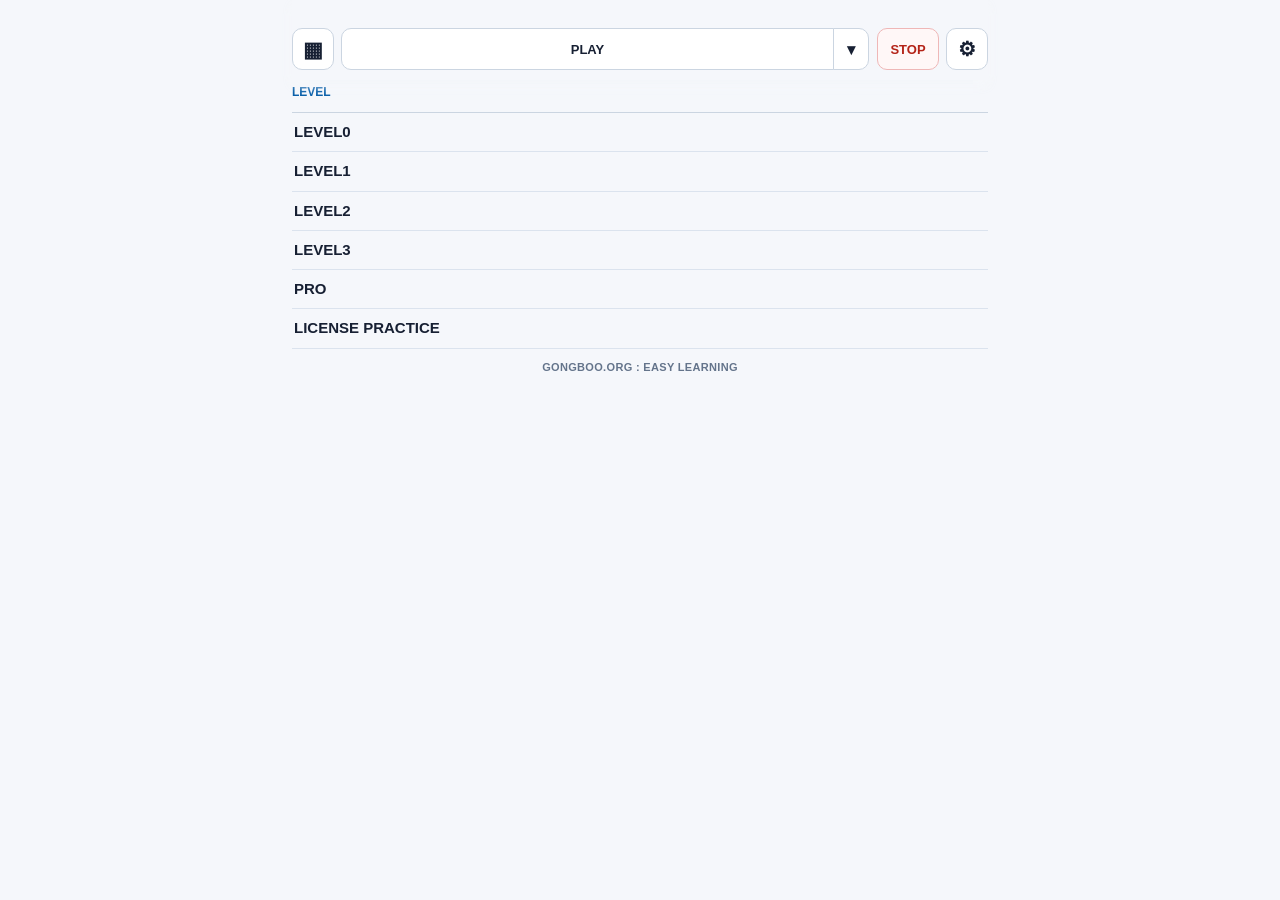
<file: index.html>
<!doctype html>
<html lang="en">
<head>
  <!-- =========================================================================
       🟥 BLOCK 1000: APPLICATION DOCUMENT
       ========================================================================= -->

  <!-- =========================================================================
       🟩 BLOCK 1100: DOCUMENT HEAD
       ========================================================================= -->

  <!-- =========================================================================
       🟦 BLOCK 1110: MOBILE VIEWPORT AND ASSETS
       ========================================================================= -->

  <meta charset="utf-8">
  <meta
    name="viewport"
    content="width=device-width, initial-scale=1"
  >

  <title>Gongboo Conversation</title>

  <link
    rel="stylesheet"
    href="gongboo-ui.css"
  >
</head>

<body>
  <!-- =========================================================================
       🟥 BLOCK 1000: APPLICATION DOCUMENT
       ========================================================================= -->

  <!-- =========================================================================
       🟩 BLOCK 1200: APPLICATION BODY
       ========================================================================= -->

         <!-- =========================================================================
       🟦 BLOCK 1210: MOBILE APPLICATION SHELL
       ========================================================================= -->

  <main
    id="conversationApp"
    class="conversation-app"
  >

       <!-- =======================================================================
     🟦 BLOCK 1212: TOP SYSTEM, PLAY, STOP, AND SETTINGS BUTTONS
     ======================================================================= -->

<header class="conversation-header">
  <div class="conversation-system-split">
    <button
      id="systemMenuButton"
      type="button"
      aria-label="Open system menu"
      aria-controls="systemMenuPanel"
      aria-expanded="false"
    >
      ▦
    </button>

    <section
  id="systemMenuPanel"
  class="conversation-menu"
  hidden
>
  <button
    type="button"
    data-system-key="conversation"
  >
    CONVERSATION
  </button>

  <button
    type="button"
    data-system-key="license"
  >
    LICENSE
  </button>

  <button
    type="button"
    data-system-key="bible"
  >
    BIBLE
  </button>

  <button
    type="button"
    data-system-key="easyLearning"
  >
    EASY LEARNING
  </button>
</section>
  </div>

  <div class="conversation-play-split">
    <button
      id="playButton"
      type="button"
      aria-label="Play current conversation"
    >
      PLAY
    </button>

    <button
      id="playMenuButton"
      type="button"
      aria-label="Open play menu"
      aria-controls="playMenuPanel"
      aria-expanded="false"
    >
      ▾
    </button>
  </div>

  <button
    id="stopButton"
    type="button"
    aria-label="Stop playback and role play"
  >
    STOP
  </button>

  <button
    id="settingsButton"
    type="button"
    aria-label="Open settings"
    aria-controls="settingsPanel"
    aria-expanded="false"
  >
    ⚙
  </button>
</header>

<!-- =======================================================================
     END: TOP SYSTEM, PLAY, STOP, AND SETTINGS BUTTONS
     ======================================================================= -->
    


<!-- =======================================================================
     🟦 BLOCK 1216: PRACTICE CONTROL MENU
     ======================================================================= -->

<section
  id="playMenuPanel"
  class="conversation-menu"
  hidden
>
  <button
    id="playModeToggleButton"
    class="play-mode-toggle"
    type="button"
    aria-pressed="false"
  >
    COMPUTER
  </button>

  <button
    id="practiceStartStopButton"
    class="practice-start-stop-toggle"
    type="button"
    aria-pressed="false"
  >
    START
  </button>

  <button
    id="practiceModeToggleButton"
    class="play-practice-toggle"
    type="button"
    aria-pressed="false"
  >
    ROLE PLAY
  </button>

  <button
    id="continueNextButton"
    class="continue-next-toggle"
    type="button"
    aria-pressed="false"
  >
    CONTINUE: OFF
  </button>

    <button
    id="practiceResetButton"
    class="practice-reset-button"
    type="button"
  >
    RESET
  </button>
</section>

<!-- =======================================================================
     END: PRACTICE CONTROL MENU
     ======================================================================= -->

   <!-- =======================================================================
     🟦 BLOCK 1218: CONVERSATION SETTINGS MENU
     ======================================================================= -->

<section
  id="settingsPanel"
  class="conversation-menu"
  hidden
>
  <label class="conversation-setting-row">
    <span>PASS</span>

    <input
      id="passRange"
      type="range"
      min="0"
      max="100"
      step="1"
      value="0"
      aria-label="Pass score"
    >

    <output id="passValue">0%</output>
  </label>

  <label class="conversation-setting-row">
    <span>MIC DELAY</span>

    <input
      id="delayRange"
      type="range"
      min="0.5"
      max="10"
      step="0.5"
      value="0.5"
      aria-label="Microphone delay"
    >

    <output id="delayValue">0.5s</output>
  </label>

  <div class="conversation-speed-loop-row">
    <label class="conversation-setting-row">
      <span>SPEED</span>

      <input
        id="speechSpeedRange"
        type="range"
        min="0.5"
        max="1.5"
        step="0.1"
        value="1"
        aria-label="Speech speed"
      >
    </label>

    <button
      id="playLoopToggle"
      type="button"
      aria-label="Repeat current passage"
      aria-pressed="false"
    >
      ↻ OFF
    </button>
  </div>

  <div class="conversation-language-row">
    <span class="conversation-language-label">
      LANG
    </span>

    <label class="conversation-language-choice">
      <span>1ST</span>

      <select
        id="primaryLanguageSelect"
        aria-label="Primary language"
      >
        <option value="EN">EN</option>
      </select>
    </label>

    <label class="conversation-language-choice">
      <span>2ND</span>

      <select
        id="secondaryLanguageSelect"
        aria-label="Secondary language"
      >
        <option value="NONE">NONE</option>
      </select>
    </label>
  </div>

  <div class="conversation-settings-actions">
    <button
      id="chunkButton"
      type="button"
    >
      CHUNK
    </button>

    <button
      id="psgButton"
      type="button"
      disabled
      aria-disabled="true"
    >
      PSG
    </button>

    <button
      type="button"
      disabled
      aria-disabled="true"
    >
      —
    </button>
  </div>
</section>

<!-- =======================================================================
     END: CONVERSATION SETTINGS MENU
     ======================================================================= -->

<!-- =======================================================================
     🟦 BLOCK 1219: CONVERSATION DIRECTORY
     ======================================================================= -->

<section
  id="conversationDirectory"
  class="conversation-directory"
  aria-label="Conversation directory"
>
  <nav
    id="conversationDirectoryBreadcrumb"
    class="conversation-directory-breadcrumb"
    aria-label="Directory path"
  ></nav>

  <div
    id="conversationDirectoryList"
    class="conversation-directory-list"
  ></div>
</section>

<!-- =======================================================================
     END: CONVERSATION DIRECTORY
     ======================================================================= -->



    <!-- =======================================================================
         🟦 BLOCK 1220: LESSON, NAVIGATION, AND FOOTER
         ======================================================================= -->

    <section
      id="conversationStatus"
      class="conversation-status"
      aria-live="polite"
    >
      Ready
    </section>

    <section
      id="conversationLesson"
      class="conversation-lesson"
      hidden
    >
      <div id="conversationMeta"></div>

      <div id="conversationTurns"></div>
    </section>

    <nav
      class="conversation-bottom-navigation"
      aria-label="Passage navigation"
    >
      <button
        id="previousButton"
        type="button"
      >
        ◀ PREV
      </button>

      <button
        id="nextButton"
        type="button"
      >
        NEXT ▶
      </button>
    </nav>

    <footer class="conversation-footer">
      GONGBOO.ORG : EASY LEARNING
    </footer>

    <!-- =======================================================================
         END: LESSON, NAVIGATION, AND FOOTER
         ======================================================================= -->


<!-- =======================================================================
     🟦 BLOCK 1230: KAKAO EXTERNAL BROWSER GUIDE
     ======================================================================= -->

<section
  id="kakaoExternalBrowserGuide"
  class="kakao-external-browser-guide"
  hidden
  aria-label="Open in external browser"
>
  <div class="kakao-external-browser-card">
    <strong>GONGBOO 음성 기능 안내</strong>

    <p>
      카카오톡 안에서는 PLAY와 MIC가 제한될 수 있습니다.
      Chrome에서 열어 주세요.
    </p>

    <button
      id="kakaoExternalBrowserButton"
      type="button"
    >
      Chrome에서 열기
    </button>
  </div>
</section>

<!-- =======================================================================
     END: KAKAO EXTERNAL BROWSER GUIDE
     ======================================================================= -->


  </main>

  <!-- =========================================================================
       END: MOBILE APPLICATION SHELL
       ========================================================================= -->

  <script src="conversation-config.js"></script>
  <script src="conversation-main.js?v=20261002-1"></script>
</body>
</html>
</file>
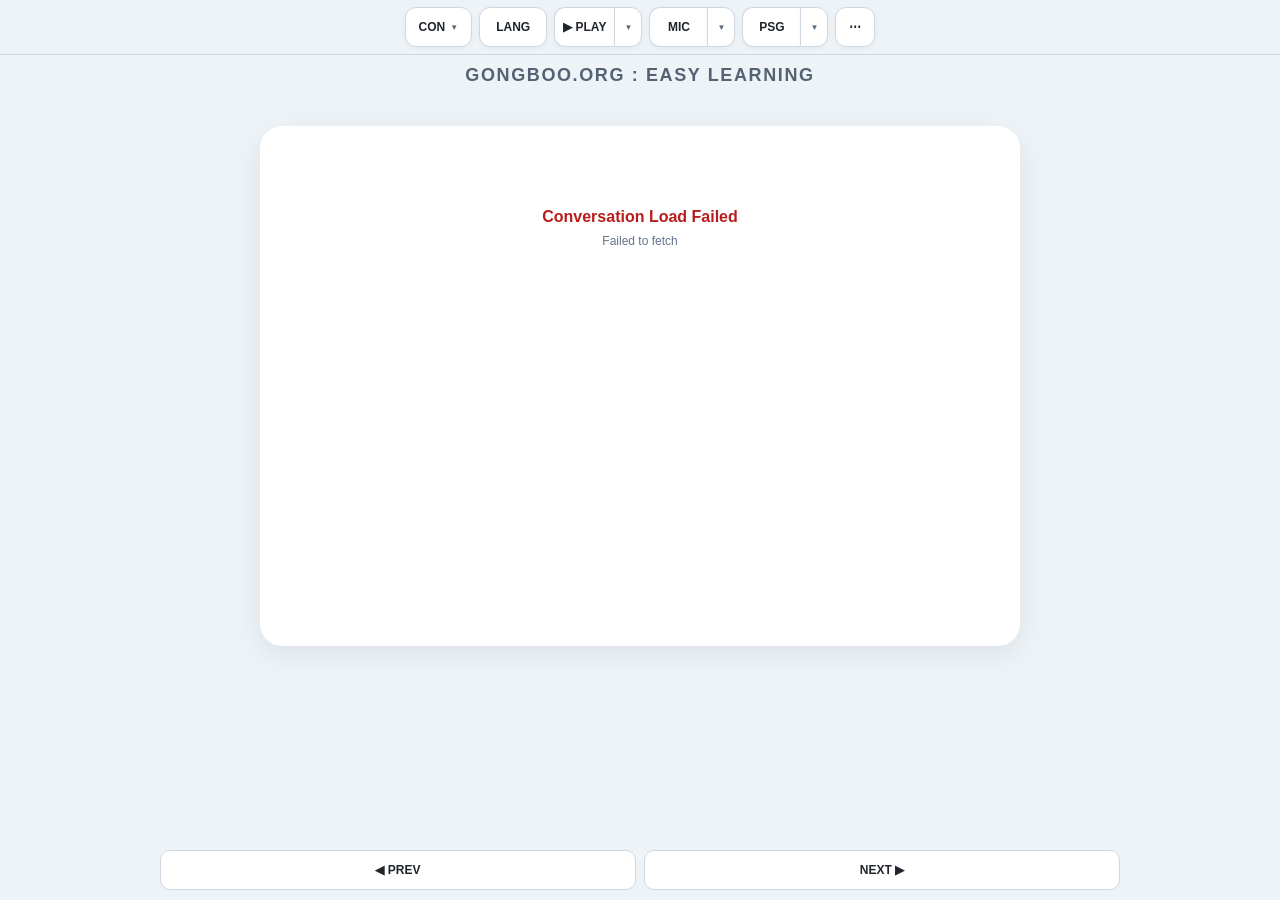
<file: ui-test/index.html>
<!-- SUBBLOCK 0000 : DOCUMENT / HEAD -->
<!DOCTYPE html>
<html lang="en">
<head>

  <meta charset="UTF-8" />

  <meta
    name="viewport"
    content="width=device-width, initial-scale=1.0"
  />

  <title>
    GONGBOO CONVERSATION
  </title>

  <link
    rel="stylesheet"
    href="./gongboo-ui.css?v=template2-13"
  />

  <link
    rel="stylesheet"
    href="./anne-original.css"
  />

</head>

<body>

<div
  id="mainContainer"
  class="gb-app"
>

  <header class="gb-topbar">

    <div class="gb-topbar-row">

      <div class="gb-toolbar">



       <!-- SUBBLOCK 0500 : SYSTEM -->

<div class="gb-card-wrap">

  <button
    id="systemButton"
    class="gb-tool-button gb-system-button"
    type="button"
    aria-expanded="false"
  >
    CON
    <span class="gb-chevron">▼</span>
  </button>

  <div
    id="systemCard"
    class="gb-card gb-system-card"
    hidden
  >

    <div class="gb-card-title">
      SYSTEM
    </div>

    <button
      class="gb-system-option is-active"
      type="button"
      aria-current="page"
      onclick="window.location.href='https://bibleofgongboo.github.io/conversation/'"
    >
      <span class="gb-system-code">CON</span>
      <span class="gb-system-name">CONVERSATION</span>
    </button

    

    <button
      class="gb-system-option"
      type="button"
      onclick="window.location.href='https://bibleofgongboo.github.io/biblenew/'"
    >
      <span class="gb-system-code">BIB</span>
      <span class="gb-system-name">BIBLE</span>
    </button>

  <button
  class="gb-system-option"
  type="button"
  onclick="window.location.href='/anne/'"
>
  <span class="gb-system-code">EAS</span>
  <span class="gb-system-name">EASY LEARNING</span>
</button>
    
    <button
      class="gb-system-option"
      type="button"
    >
      <span class="gb-system-code">EAS</span>
      <span class="gb-system-name">EASY LEARNING</span>
    </button>

    <button
      class="gb-system-option"
      type="button"
      onclick="window.location.href='https://biblegongboo.github.io/license/app/'"
    >
      <span class="gb-system-code">LIC</span>
      <span class="gb-system-name">LICENSE</span>
    </button>

  </div>

</div>


        <!-- SUBBLOCK 1500 : LANGUAGE -->

<div class="gb-card-wrap">

  <button
    id="langButton"
    class="gb-tool-button"
    type="button"
    aria-expanded="false"
  >
    LANG
  </button>

  <div
    id="langCard"
    class="gb-card"
    hidden
  >

    <div class="gb-card-title">
      LANGUAGE
    </div>

    <div class="gb-card-row">

      <span class="gb-card-label">
        PRIMARY
      </span>

      <select
        id="biblePrimaryTextSelector"
        class="gb-select"
        aria-label="Primary language"
      >
        <option value="ENG">ENG</option>
        <option value="KOR">KOR</option>
        <option value="JPN">JPN</option>
      </select>

    </div>

    <div class="gb-card-row">

      <span class="gb-card-label">
        SECONDARY
      </span>

      <select
        id="bibleSecondaryTextSelector"
        class="gb-select"
        aria-label="Secondary language"
      >
        <option value="KOR">KOR</option>
        <option value="ENG">ENG</option>
        <option value="JPN">JPN</option>
      </select>

    </div>

  </div>

</div>


        <!-- SUBBLOCK 2000 : PLAY -->
        <div class="gb-card-wrap gb-split-wrap">

          <div class="gb-split-control">
            <button
              id="playButton"
              class="gb-tool-button gb-split-primary"
              type="button"
              aria-pressed="false"
            >
              <span id="playButtonLabel">▶ PLAY</span>
            </button>
            <button
              id="playMenuButton"
              class="gb-tool-button gb-split-menu"
              type="button"
              aria-expanded="false"
              aria-controls="playCard"
            >
              <span aria-hidden="true">▼</span>
            </button>
          </div>

          <div
            id="playCard"
            class="gb-card"
            hidden
          >
            <div class="gb-card-title">
              PLAY
            </div>

            <div class="gb-slider-row">

              <span class="gb-slider-label">
                SPEED
              </span>

              <input
                id="speedRange"
                class="gb-range"
                type="range"
                min="0.25"
                max="2"
                step="0.05"
                value="1"
              />

              <span
                id="speedValue"
                class="gb-slider-value"
              >
                1.00×
              </span>

            </div>

            <div class="gb-two-actions">

              <button
                id="repeatToggle"
                class="gb-compact-toggle"
                type="button"
                aria-pressed="false"
              >
                REPEAT
              </button>

              <button
                id="playAutoToggle"
                class="gb-compact-toggle"
                type="button"
                aria-pressed="false"
              >
                AUTO
              </button>

            </div>
          </div>
        </div>


        <!-- SUBBLOCK 2500 : MIC -->
        <div
          id="micControlWrap"
          class="gb-card-wrap gb-split-wrap"
        >

          <div class="gb-split-control">
            <button
              id="micButton"
              class="gb-tool-button gb-split-primary"
              type="button"
              aria-pressed="false"
            >
              <span id="micButtonLabel">MIC</span>
            </button>
            <button
              id="micMenuButton"
              class="gb-tool-button gb-split-menu"
              type="button"
              aria-expanded="false"
              aria-controls="micCard"
            >
              <span aria-hidden="true">▼</span>
            </button>
          </div>

          <div
            id="micCard"
            class="gb-card"
            hidden
          >
            <div class="gb-card-title">
              MIC
            </div>

            <div class="gb-slider-row">

              <span class="gb-slider-label">
                PASS
              </span>

              <input
                id="passRange"
                class="gb-range"
                type="range"
                min="50"
                max="100"
                step="1"
                value="70"
              />

              <span
                id="passValue"
                class="gb-slider-value"
              >
                70%
              </span>

            </div>

            <div class="gb-slider-row">

              <span class="gb-slider-label">
                DELAY
              </span>

              <input
                id="delayRange"
                class="gb-range"
                type="range"
                min="0"
                max="5"
                step="0.1"
                value="2"
              />

              <span
                id="delayValue"
                class="gb-slider-value"
              >
                2.0s
              </span>

            </div>

            <div class="gb-one-action">

              <button
                id="micAutoToggle"
                class="gb-compact-toggle"
                type="button"
                aria-pressed="false"
              >
                AUTO
              </button>

            </div>
          </div>

          <button
            id="micRecognizeQuickButton"
            class="gb-tool-button gb-mic-recognize-quick"
            type="button"
            hidden
          >
            RECOGNIZE
          </button>
        </div>


        <!-- SUBBLOCK 2700 : PSG / QUIZ -->
        <div class="gb-card-wrap gb-split-wrap">
          <div class="gb-split-control">
            <button
              id="biblePassageToggle"
              class="gb-tool-button gb-split-primary"
              type="button"
              aria-pressed="false"
            >
              PSG
            </button>
            <button
              id="psgMenuButton"
              class="gb-tool-button gb-split-menu"
              type="button"
              aria-expanded="false"
              aria-controls="psgCard"
            >
              <span aria-hidden="true">▼</span>
            </button>
          </div>

          <div id="psgCard" class="gb-card gb-psg-card" hidden>
            <div class="gb-card-title">PASSAGE</div>
            <button
              id="bibleQuizToggle"
              class="gb-card-toggle"
              type="button"
              aria-pressed="true"
              disabled
            >
              QUIZ
            </button>
          </div>
        </div>


        <!-- SUBBLOCK 3000 : MORE / MODE -->

<div class="gb-card-wrap">

  <button
    id="moreButton"
    class="gb-tool-button gb-tool-button-square"
    type="button"
    aria-expanded="false"
  >
    ⋯
  </button>

  <div
    id="moreCard"
    class="gb-card"
    hidden
  >

    <div class="gb-card-title">
      MODE
    </div>

    <div
      id="modeButtons"
      class="gb-mode-row"
    >

      <button
        class="gb-mode-button mode-btn mode-learn"
        type="button"
        data-ui-mode="learn"
        disabled
      >
        LRN
      </button>

      <button
        class="gb-mode-button mode-btn mode-study"
        type="button"
        data-ui-mode="study"
        disabled
      >
        STD
      </button>

      <button
        class="gb-mode-button mode-btn mode-exam"
        type="button"
        data-ui-mode="exam"
        disabled
      >
        EXM
      </button>

    </div>

    <div class="gb-card-separator"></div>

    <div class="gb-more-grid">

      <button
        id="bibleGuideToggle"
        class="gb-more-grid-button"
        type="button"
        aria-pressed="false"
      >
        CHUNK
      </button>

      <button
        class="gb-more-grid-button"
        type="button"
        disabled
      >
        OPTION
      </button>

      <button
        class="gb-more-grid-button"
        type="button"
        disabled
      >
        OPTION
      </button>

      <button
        class="gb-more-grid-button"
        type="button"
        disabled
      >
        OPTION
      </button>

      <button
        class="gb-more-grid-button"
        type="button"
        disabled
      >
        OPTION
      </button>

    </div>

    <div class="gb-card-separator"></div>

    <button
      class="gb-login-button"
      type="button"
      disabled
    >
      LOGIN
    </button>

  </div>

</div>

      </div>
    </div>
  </header>

  <div class="gb-brand-strip" aria-label="Site identity">
    GONGBOO.ORG : EASY LEARNING
  </div>

<!-- SUBBLOCK 3500 : ANNE CONTENT HOST -->

<main class="gb-content">

  <section
    id="setupSection"
    class="setup-area"
  >

    <div class="cards-container">

      <div class="card card-new">

        <div
          id="resumeQuickContainer"
          class="resume-quick"
          hidden
        ></div>

        <div class="card-icon">
          📖
        </div>

        <div
          class="card-title card-title-new"
          id="anneMainBtn"
          style="cursor:pointer;"
        >
          ANNE - Quiz
        </div>

        <div
          id="licenseSetArea"
          hidden
        ></div>

      </div>


      <div
        class="card card-resume"
        id="resumeCard"
        hidden
      ></div>

    </div>

    <div class="bottom-hint">
      Progress is saved automatically
    </div>

  </section>


  <section
    id="quizMain"
    class="quiz-main"
    style="display:none;"
  >

    <div
      class="progress-area"
      style="display:none;"
    >

      <div class="progress-bar-container">

        <div
          class="progress-bar"
          id="quizProgressBar"
        ></div>

      </div>

    </div>


    <div
      id="quizContent"
      style="display:none;"
    >

      <div id="questionContainer"></div>

      <div
        id="explanationBox"
        class="explanation"
      >
        <div id="explanationText"></div>
      </div>

      <div hidden>

        <button id="prevBtn" type="button"></button>
        <button id="skipBtn" type="button"></button>
        <button id="nextBtn" type="button"></button>
        <button id="submitBtn" type="button"></button>
        <button id="quitBtn" type="button"></button>

      </div>

    </div>

  </section>

</main>


<!-- SUBBLOCK 4000 : PREV / NEXT -->

<footer class="gb-bottom-nav">

  <button
    id="prevButton"
    class="gb-nav-button"
    type="button"
  >
    ◀ PREV
  </button>

  <button
    id="nextButton"
    class="gb-nav-button"
    type="button"
  >
    NEXT ▶
  </button>

</footer>

</div>

<!-- SUBBLOCK 4250 : ANNE LEGACY COMPATIBILITY -->

<div hidden>

  <div id="satTutorPanel"></div>

  <div class="sat-title"></div>

  <select id="languageSelector">
    <option value="EN">English</option>
    <option value="KO">Korean</option>
  </select>

  <button
    id="bibleExploreToggle"
    type="button"
  ></button>

  <button
    id="biblePeopleToggle"
    type="button"
  ></button>

  <button
    id="bibleLogoutToggle"
    type="button"
  ></button>

  <button
    id="timerToggle"
    type="button"
    aria-expanded="false"
  ></button>

  <section
    id="timerPanel"
    hidden
  ></section>

  <div
    id="bibleHeaderActionRow"
  ></div>

</div>

  
<!-- SUBBLOCK 4500 : SCRIPT LOAD / PAGE CLOSE -->

<script src="./gongboo-ui.js?v=template2-12"></script>
<script src="./conversation-main.js?v=template2-15"></script>

</body>
</html>
</file>
<file: gongboo-ui.css>
/* ==========================================================================
   🟥 BLOCK 2000: MOBILE CONVERSATION STYLE
   ========================================================================== */

/* ==========================================================================
   🟩 BLOCK 2100: FOUNDATION
   ========================================================================== */

/* ==========================================================================
   🟦 BLOCK 2110: GLOBAL MOBILE RESET
   ========================================================================== */

* {
  box-sizing: border-box;
}

html,
body {
  min-height: 100%;
  margin: 0;
}

body {
  background: #f5f7fb;
  color: #172033;
  font-family:
    Arial,
    sans-serif;
}


/* ==========================================================================
   🟩 BLOCK 2200: APPLICATION SHELL
   ========================================================================== */

/* ==========================================================================
   🟦 BLOCK 2210: CONVERSATION APP FRAME
   ========================================================================== */

.conversation-app {
  width: min(100%, 720px);
  min-height: 100vh;
  margin: 0 auto;
  padding: 12px;
}


/* ==========================================================================
   🟦 BLOCK 2222: TOP SYSTEM, PLAY, STOP, AND SETTINGS BUTTONS
   ========================================================================== */

.conversation-header {
  display: grid;
  grid-template-columns:
    42px
    minmax(0, 1fr)
    62px
    42px;
  gap: 7px;
  align-items: center;
  min-height: 42px;
  padding: 0 0 10px;
}

.conversation-header button {
  width: 100%;
  min-height: 42px;
  border: 1px solid #cbd5e1;
  border-radius: 10px;
  background: #ffffff;
  color: #172033;
  font-size: 14px;
  font-weight: 900;
  cursor: pointer;
}

.conversation-system-split {
  position: relative;
  min-width: 0;
}

.conversation-system-split #systemMenuButton {
  padding: 0;
  font-size: 21px;
  line-height: 1;
}

.conversation-play-split {
  display: grid;
  grid-template-columns: minmax(0, 1fr) 36px;
  min-width: 0;
}

.conversation-play-split #playButton {
  min-width: 0;
  border-radius: 10px 0 0 10px;
}

.conversation-play-split #playMenuButton {
  min-width: 0;
  margin-left: -1px;
  padding: 0;
  border-radius: 0 10px 10px 0;
  font-size: 16px;
}

.conversation-header #stopButton {
  border-color: #efb7b7;
  background: #fff7f7;
  color: #b42318;
}

.conversation-header #stopButton:active {
  background: #fee2e2;
}

.conversation-header #settingsButton {
  padding: 0;
  font-size: 20px;
}

.conversation-header button[aria-expanded="true"] {
  position: relative;
  z-index: 1;
  border-color: #075ea8;
  background: #eaf5ff;
  color: #075ea8;
}


/* ==========================================================================
   🟦 BLOCK 2223: SYSTEM MENU FIXED INDEX
   Purpose: Keep header controls fixed and show the system menu full width.
   ========================================================================== */

#systemMenuPanel {
  position: fixed;
  top: 80px;
  left: 50%;
  z-index: 60;

  display: grid;
  grid-template-columns: 1fr;
  gap: 0;

  width: min(
    calc(100vw - 24px),
    696px
  );

  max-height: calc(100dvh - 96px);
  margin: 0;
  padding: 0;
  overflow-y: auto;

  border: 1px solid #cbd5e1;
  border-radius: 0;
  background: #ffffff;

  transform: translateX(-50%);

  box-shadow:
    0 10px 24px
    rgb(23 32 51 / 18%);
}

#systemMenuPanel button {
  min-height: 0;
  padding: 9px 10px;
  border: 0;
  border-bottom: 1px solid #dbe3ee;
  border-radius: 0;
  background: transparent;
  color: #172033;
  font-size: 14px;
  font-weight: 800;
  line-height: 1.35;
  text-align: left;
}

#systemMenuPanel button:last-child {
  border-bottom: 0;
}

#systemMenuPanel button:first-child {
  background: #eaf5ff;
  color: #075ea8;
  font-weight: 900;
}

/* ==========================================================================
   END: SYSTEM MENU FIXED INDEX
   ========================================================================== */



/* ==========================================================================
   END: TOP SYSTEM, PLAY, STOP, AND SETTINGS BUTTONS
   ========================================================================== */

/* ==========================================================================
   🟦 BLOCK 2224: DROPDOWN AND PLAY MENUS
   ========================================================================== */

.conversation-menu {
  display: grid;
  gap: 7px;
  margin-bottom: 10px;
  padding: 8px;
  border: 1px solid #dbe3ee;
  border-radius: 10px;
  background: #ffffff;
}

.conversation-menu[hidden],
.play-more-panel[hidden] {
  display: none !important;
}

.conversation-menu button,
.play-more-panel button {
  min-height: 40px;
  padding: 8px;
  border: 1px solid #cbd5e1;
  border-radius: 8px;
  background: #f8fafc;
  color: #172033;
  font-size: 13px;
  font-weight: 900;
  cursor: pointer;
}

.conversation-menu button:disabled {
  opacity: 0.55;
  cursor: default;
}

.conversation-system-split {
  position: relative;
}

#playMenuPanel {
  grid-template-columns:
    repeat(2, minmax(0, 1fr));
}

#playMenuPanel .play-mode-toggle,
#playMenuPanel .practice-start-stop-toggle,
#playMenuPanel .play-practice-toggle,
#playMenuPanel .continue-next-split {
  min-height: 36px;
}

#playMenuPanel .play-mode-toggle,
#playMenuPanel .practice-start-stop-toggle,
#playMenuPanel .play-practice-toggle {
  line-height: 1;
  white-space: nowrap;
}

.continue-next-split {
  display: grid;
  grid-template-columns:
    minmax(0, 1fr)
    34px;
  gap: 0;
}

#playMenuPanel .continue-next-toggle,
#playMenuPanel .continue-next-menu-button {
  min-height: 36px;
  line-height: 1;
}

#playMenuPanel .continue-next-toggle {
  border-radius: 8px 0 0 8px;
  border-right: 0;
  white-space: nowrap;
}

#playMenuPanel .continue-next-menu-button {
  padding: 0;
  border-radius: 0 8px 8px 0;
  font-size: 16px;
}

.play-more-panel {
  display: grid;
  grid-column: 1 / -1;
  gap: 7px;
  padding-top: 3px;
}

/* ==========================================================================
   END: DROPDOWN AND PLAY MENUS
   ========================================================================== */



  /* ==========================================================================
   🟦 BLOCK 2225: FIXED DROPDOWN LAYERS
   Purpose: Keep menus fixed and prevent them from covering lesson content.
   ========================================================================== */

.conversation-app {
  position: relative;
}

#playMenuPanel,
#settingsPanel {
  position: fixed;
  top: 80px;
  left: 50%;
  z-index: 60;

  width: min(
    calc(100vw - 24px),
    696px
  );

  max-height: calc(100dvh - 96px);
  margin: 0;
  overflow-y: auto;

  transform: translateX(-50%);

  box-shadow:
    0 10px 24px
    rgb(23 32 51 / 18%);
}

#playMenuPanel {
  display: grid;
  grid-template-columns:
    repeat(2, minmax(0, 1fr));
  gap: 7px;
  padding: 8px;
}

#settingsPanel {
  padding: 10px;
}

.conversation-app:has(
  #playMenuPanel:not([hidden])
) #conversationLesson {
  padding-top: 98px;
}

.conversation-app:has(
  #settingsPanel:not([hidden])
) #conversationLesson {
  padding-top: 278px;
}

#playMenuPanel[hidden],
#settingsPanel[hidden] {
  display: none !important;
}

/* ==========================================================================
   END: FIXED DROPDOWN LAYERS
   ========================================================================== */

/* ==========================================================================
   🟦 BLOCK 2226: SETTINGS, STATUS, AND BOTTOM NAVIGATION
   ========================================================================== */

#settingsPanel {
  grid-template-columns: 1fr;
  gap: 7px;
}

.conversation-settings-actions {
  display: grid;
  grid-template-columns: repeat(2, 1fr);
  gap: 7px;
}

.conversation-settings-actions button {
  min-height: 40px;
}

.conversation-setting-row {
  display: grid;
  grid-template-columns: 88px minmax(0, 1fr) auto;
  align-items: center;
  gap: 8px;
  min-height: 36px;
  color: #475569;
  font-size: 13px;
  font-weight: 800;
}

.conversation-setting-row select {
  grid-column: 2 / -1;
}

.conversation-setting-row input {
  width: 100%;
  min-height: 34px;
  padding: 5px 8px;
  border: 1px solid #cbd5e1;
  border-radius: 7px;
  background: #ffffff;
  color: #172033;
  font-size: 14px;
  font-weight: 700;
}

.conversation-setting-row input[type="range"] {
  min-height: auto;
  padding: 0;
}

.conversation-setting-row output {
  min-width: 40px;
  color: #172033;
  font-size: 12px;
  font-weight: 900;
  text-align: right;
}

.conversation-speed-loop-row {
  display: grid;
  grid-template-columns: minmax(0, 1fr) 72px;
  align-items: center;
  gap: 8px;
}

.conversation-speed-loop-row .conversation-setting-row {
  grid-template-columns: 58px minmax(0, 1fr);
  min-width: 0;
}

#playLoopToggle {
  min-height: 34px;
  padding: 5px;
  border: 1px solid #cbd5e1;
  border-radius: 7px;
  background: #f8fafc;
  color: #475569;
  font-size: 12px;
  font-weight: 900;
  cursor: pointer;
}

#playLoopToggle[aria-pressed="true"] {
  border-color: #075ea8;
  background: #eaf5ff;
  color: #075ea8;
}

.conversation-language-row {
  display: grid;
  grid-template-columns:
    42px
    minmax(0, 1fr)
    minmax(0, 1fr);
  align-items: center;
  gap: 7px;
  min-height: 36px;
  color: #475569;
  font-size: 12px;
  font-weight: 900;
}

.conversation-language-label {
  font-size: 13px;
}

.conversation-language-choice {
  display: grid;
  grid-template-columns: 28px minmax(0, 1fr);
  align-items: center;
  gap: 4px;
}

.conversation-language-choice span {
  color: #64748b;
  font-size: 10px;
  text-align: center;
}

.conversation-language-choice select {
  width: 100%;
  min-width: 0;
  min-height: 32px;
  padding: 4px;
  border: 1px solid #cbd5e1;
  border-radius: 7px;
  background: #ffffff;
  color: #172033;
  font-size: 13px;
  font-weight: 700;
}

.conversation-status {
  margin-bottom: 10px;
  padding: 8px 10px;
  border: 1px solid #dbe3ee;
  border-radius: 9px;
  background: #ffffff;
  color: #64748b;
  font-size: 13px;
}

.conversation-bottom-navigation {
  display: grid;
  grid-template-columns: 1fr 1fr;
  gap: 8px;
  margin-top: 10px;
}

.conversation-bottom-navigation button {
  min-height: 44px;
  border: 1px solid #075ea8;
  border-radius: 10px;
  background: #ffffff;
  color: #075ea8;
  font-size: 14px;
  font-weight: 900;
  cursor: pointer;
}

.conversation-bottom-navigation button:last-child {
  background: #075ea8;
  color: #ffffff;
}

.conversation-footer {
  padding: 12px 0 4px;
  color: #64748b;
  font-size: 11px;
  font-weight: 800;
  letter-spacing: 0.03em;
  text-align: center;
}

/* ==========================================================================
   END: SETTINGS, STATUS, AND BOTTOM NAVIGATION
   ========================================================================== */


/* ==========================================================================
   🟦 BLOCK 2227: PHONE SAFE TOP AND COMPACT TEXT
   ========================================================================== */

.conversation-app {
  padding: 28px 12px 12px;
}

.conversation-header button {
  font-size: 13px;
  white-space: nowrap;
  overflow: hidden;
  text-overflow: clip;
}

#playMenuPanel {
  top: 80px;
}

.conversation-turn-speaker,
.conversation-secondary-speaker {
  font-size: 14px;
}

.conversation-turn-text,
.conversation-secondary-text {
  font-size: 14px;
  line-height: 1.4;
  overflow-wrap: break-word;
}

/* ==========================================================================
   END: PHONE SAFE TOP AND COMPACT TEXT
   ========================================================================== */

/* ==========================================================================
   🟦 BLOCK 2228: STICKY TOP CONTROLS
   Purpose: Keep the top controls available while lesson rows scroll.
   ========================================================================== */

.conversation-app {
  padding: 0 12px 12px;
}

.conversation-header {
  position: sticky;
  top: 0;
  z-index: 50;

  padding: 28px 0 10px;
  background: #f5f7fb;

  box-shadow:
    0 5px 10px
    rgb(245 247 251 / 92%);
}

#playMenuPanel {
  position: fixed;
  top: 80px;
  left: 50%;
  right: auto;

  width: min(
    calc(100vw - 24px),
    696px
  );

  transform: translateX(-50%);
  z-index: 60;
}

/* ==========================================================================
   END: STICKY TOP CONTROLS
   ========================================================================== */


/* ==========================================================================
   🟦 BLOCK 2229: CURRENT SPEAKING BOX
   ========================================================================== */

.conversation-turn-card.is-speaking {
  outline: 3px solid #facc15;
  outline-offset: -3px;
  background: #ffffff;
}

/* ==========================================================================
   END: CURRENT SPEAKING BOX
   ========================================================================== */



/* ==========================================================================
   🟦 BLOCK 2230: MIC PASS / RETRY RESULT
   ========================================================================== */

.conversation-turn-card.is-mic-pass {
  outline: 3px solid #16a34a;
  outline-offset: -3px;
  background: #ffffff;
}

.conversation-turn-card.is-mic-retry {
  outline: 3px solid #ef4444;
  outline-offset: -3px;
  background: #ffffff;
}

.conversation-mic-word-match {
  padding: 0;
  border-radius: 0;
  background: transparent;
  color: inherit;
  font-weight: inherit;
}

.is-mic-pass .conversation-mic-word-match,
.is-mic-retry .conversation-mic-word-match {
  padding: 1px 2px;
  border-radius: 3px;
  background: #dcfce7;
  color: #166534;
  font-weight: 900;
}

.conversation-mic-result {
  width: 100%;
  margin-top: 4px;
  font-size: 12px;
  font-weight: 900;
  text-align: right;
}

.is-mic-pass .conversation-mic-result {
  color: #15803d;
}

.is-mic-retry .conversation-mic-result {
  color: #dc2626;
}

/* ==========================================================================
   END: MIC PASS / RETRY RESULT
   ========================================================================== */





/* ==========================================================================
   🟦 BLOCK 2231: ROLE PLAY TARGET SENTENCE
   Purpose: Yellow outline only marks the sentence selected as the start.
   ========================================================================== */

.conversation-turn-card {
  cursor: pointer;
}

.conversation-turn-card.is-role-target:not(
  .is-mic-pass
):not(
  .is-mic-retry
) {
  outline: 3px solid #facc15;
  outline-offset: -3px;
  background: #ffffff;
}

/* ==========================================================================
   END: ROLE PLAY TARGET SENTENCE
   ========================================================================== */



   /* ==========================================================================
   🟦 BLOCK 2232: NO PLAY MENU PAGE FLOW
   Purpose: The PLAY menu must never push, move, or scroll with lesson text.
   ========================================================================== */

/* PLAY menu positioning is fully owned by BLOCK 2225. */

/* ==========================================================================
   END: NO PLAY MENU PAGE FLOW
   ========================================================================== */


/* ==========================================================================
   🟦 BLOCK 2233: BIBLE PERSON SPEAKER LINK
   Purpose: Show only mapped speaker names as Bible detail links.
   ========================================================================== */

.conversation-turn-speaker.is-bible-person-link {
  cursor: pointer;
  text-decoration: underline;
  text-decoration-thickness: 1px;
  text-underline-offset: 2px;
}

.conversation-turn-speaker.is-bible-person-link:active {
  color: #064b87;
}

/* ==========================================================================
   END: BIBLE PERSON SPEAKER LINK
   ========================================================================== */



/* ==========================================================================
   🟦 BLOCK 2234: CURRENT TTS WORD HIGHLIGHT
   Purpose: Highlight only the current word without changing its size or weight.
   ========================================================================== */

.conversation-tts-word {
  padding: 0;
  border-radius: 2px;
  font: inherit;
  transition: background-color 0.08s ease;
}

.conversation-tts-word.is-tts-current-word {
  background: #fde68a;
  color: inherit;
  font-weight: inherit;
}

/* ==========================================================================
   END: CURRENT TTS WORD HIGHLIGHT
   ========================================================================== */


/* ==========================================================================
   🟦 BLOCK 2290: CONVERSATION DIRECTORY
   Purpose: Hide directory completely after TITLE selection.
   ========================================================================== */

.conversation-directory {
  display: grid;
  gap: 8px;
}

.conversation-directory[hidden] {
  display: none !important;
}

.conversation-directory-breadcrumb {
  display: flex;
  flex-wrap: wrap;
  align-items: center;
  gap: 4px;
  min-height: 24px;
  color: #64748b;
  font-size: 12px;
  font-weight: 800;
}

.conversation-directory-breadcrumb button {
  min-height: 0;
  padding: 0;
  border: 0;
  background: transparent;
  color: #075ea8;
  font: inherit;
  font-weight: 900;
  cursor: pointer;
}

.conversation-directory-breadcrumb span {
  color: #94a3b8;
}

.conversation-directory-list {
  display: grid;
  border-top: 1px solid #cbd5e1;
}

.conversation-directory-item {
  display: block;
  width: 100%;
  padding: 9px 2px;
  border: 0;
  border-bottom: 1px solid #dbe3ee;
  border-radius: 0;
  background: transparent;
  color: #172033;
  font: inherit;
  font-size: 15px;
  font-weight: 700;
  line-height: 1.35;
  text-align: left;
  cursor: pointer;
}

.conversation-directory-item:active {
  background: #eaf5ff;
  color: #075ea8;
}

.conversation-directory-item.is-directory-title {
  color: #075ea8;
  font-weight: 900;
}

.conversation-directory-empty {
  padding: 10px 2px;
  color: #64748b;
  font-size: 14px;
}

.conversation-app.conversation-directory-open
  .conversation-bottom-navigation,
.conversation-app.conversation-directory-open
  .conversation-lesson {
  display: none;
}

/* ==========================================================================
   END: CONVERSATION DIRECTORY
   ========================================================================== */



/* ==========================================================================
   🟦 BLOCK 2291: DIRECTORY LOADING TEXT
   Purpose: Show one loading line before the LEVEL index is ready.
   ========================================================================== */

.conversation-directory-loading {
  margin: 18px 0 0;
  padding: 10px 2px;
  color: #64748b;
  font-size: 13px;
  font-weight: 900;
  letter-spacing: 0.04em;
}

/* ==========================================================================
   END: DIRECTORY LOADING TEXT
   ========================================================================== */



/* ==========================================================================
   🟩 BLOCK 2300: LESSON DISPLAY
   ========================================================================== */

/* ==========================================================================
   🟦 BLOCK 2310: TURN CONTAINER
   ========================================================================== */

#conversationTurns {
  display: grid;
  gap: 0;
}

.conversation-turn-card {
  display: flex;
  flex-wrap: wrap;
  align-items: flex-start;
  gap: 7px;
  padding: 7px 10px;
  border: 1px solid #dbe3ee;
  border-radius: 8px;
  background: #ffffff;
  line-height: 1.45;
}

.conversation-turn-speaker {
  flex: 0 0 auto;
  color: #075ea8;
  font-size: 15px;
  font-weight: 900;
}

.conversation-turn-text {
  min-width: 0;
  flex: 1 1 0;
  color: #172033;
  font-size: 16px;
  font-weight: 500;
  overflow-wrap: anywhere;
}

.conversation-secondary-line {
  display: flex;
  flex: 0 0 100%;
  align-items: flex-start;
  gap: 7px;
  padding-top: 3px;
}

.conversation-secondary-speaker {
  flex: 0 0 auto;
  color: #075ea8;
  font-size: 15px;
  font-weight: 900;
}

.conversation-secondary-text {
  min-width: 0;
  flex: 1 1 0;
  color: #172033;
  font-size: 16px;
  font-weight: 500;
  overflow-wrap: anywhere;
}

/* ==========================================================================
   🟦 BLOCK 2320: COMPACT LESSON TITLE
   ========================================================================== */

#conversationStatus,
.conversation-group {
  display: none;
}

.conversation-title {
  margin: 0 0 10px;
  overflow: hidden;
  color: #172033;
  font-size: 24px;
  font-weight: 900;
  line-height: 1.2;
  text-overflow: ellipsis;
  white-space: nowrap;
}

/* ==========================================================================
   END: COMPACT LESSON TITLE
   ========================================================================== */


/* ==========================================================================
   🟦 BLOCK 2330: SELECTED TURN CHUNK DISPLAY
   ========================================================================== */

.conversation-selected-chunks {
  display: grid;
  gap: 5px;
  margin-top: 8px;
  padding: 8px;
  border: 1px dashed #93c5fd;
  border-radius: 8px;
  background: #f8fbff;
}

.conversation-selected-chunk-line {
  display: flex;
  flex-wrap: wrap;
  gap: 6px;
  color: #475569;
  font-size: 12px;
  line-height: 1.45;
}

.conversation-selected-chunk-line strong {
  color: #075ea8;
  font-weight: 900;
}

#chunkButton[aria-pressed="true"] {
  border-color: #075ea8;
  background: #eaf5ff;
  color: #075ea8;
}

/* ==========================================================================
   END: SELECTED TURN CHUNK DISPLAY
   ========================================================================== */  


.conversation-play-split #playButton:disabled {
  opacity: 0.38;
  cursor: not-allowed;
  border-color: #d7dee8;
  background: #eef2f7;
  color: #8a94a6;
}   

#playMenuPanel .practice-reset-button {
  grid-column: 1 / -1;
  min-height: 36px;
  border-color: #efb7b7;
  background: #fff7f7;
  color: #b42318;
}

#settingsPanel .conversation-settings-actions {
  grid-template-columns:
    repeat(3, minmax(0, 1fr));
}

#settingsPanel .conversation-settings-actions button {
  min-height: 34px;
}

#settingsPanel .conversation-settings-actions button:disabled {
  opacity: 0.4;
  cursor: default;
}

/* ==========================================================================
   🟦 BLOCK 2340: BUTTON HOVER FEEDBACK
   Purpose: Show clear hover feedback on every active application button.
   ========================================================================== */

button:not(:disabled) {
  transition:
    background-color 0.12s ease,
    border-color 0.12s ease,
    box-shadow 0.12s ease,
    filter 0.12s ease;
}

button:not(:disabled):hover {
  filter: brightness(0.88);
  box-shadow:
    0 2px 8px
    rgb(23 32 51 / 35%);
}

button:not(:disabled):active {
  filter: brightness(0.80);
  box-shadow: none;
}

/* ==========================================================================
   END: BUTTON HOVER FEEDBACK
   ========================================================================== */

 /* ==========================================================================
   🟦 BLOCK 2350: KAKAO EXTERNAL BROWSER GUIDE
   ========================================================================== */

.kakao-external-browser-guide {
  position: fixed;
  inset: 0;
  z-index: 99999;
  display: grid;
  place-items: center;
  padding: 24px;
  background: rgb(15 23 42 / 72%);
}

.kakao-external-browser-guide[hidden] {
  display: none;
}

.kakao-external-browser-card {
  width: min(100%, 420px);
  padding: 24px;
  border-radius: 18px;
  background: #ffffff;
  color: #172033;
  box-shadow: 0 18px 50px rgb(0 0 0 / 35%);
  text-align: center;
}

.kakao-external-browser-card strong {
  display: block;
  font-size: 20px;
}

.kakao-external-browser-card p {
  margin: 14px 0 20px;
  line-height: 1.55;
}

#kakaoExternalBrowserButton {
  width: 100%;
  min-height: 48px;
  border: 0;
  border-radius: 12px;
  background: #075ea8;
  color: #ffffff;
  font-size: 17px;
  font-weight: 800;
}

/* ==========================================================================
   END: KAKAO EXTERNAL BROWSER GUIDE
   ========================================================================== */  









/* ==========================================================================
   BLOCK 8810 : CONVERSATION WORD DICTIONARY UI
   ========================================================================== */

.conversation-dictionary-popup {
  position: fixed;
  right: 12px;
  bottom: 12px;
  left: 12px;
  z-index: 10001;
  max-width: 620px;
  margin: 0 auto;
  padding: 16px;
  border: 1px solid #cbd5e1;
  border-radius: 16px;
  background: #ffffff;
  box-shadow: 0 14px 38px rgb(15 23 42 / 28%);
  color: #172033;
}

.conversation-dictionary-popup[hidden] {
  display: none;
}

.conversation-dictionary-close {
  position: absolute;
  top: 10px;
  right: 10px;
  width: 32px;
  height: 32px;
  border: 1px solid #cbd5e1;
  border-radius: 8px;
  background: #ffffff;
  color: #475569;
  font-size: 18px;
}

.conversation-dictionary-word-title {
  margin: 0 42px 10px 0;
  color: #075ea8;
  font-size: 22px;
  font-weight: 900;
}

.conversation-dictionary-base,
.conversation-dictionary-translation,
.conversation-dictionary-definition,
.conversation-dictionary-status {
  margin-top: 8px;
  line-height: 1.5;
}

.conversation-dictionary-translation {
  color: #b45309;
  font-weight: 800;
}

.conversation-dictionary-definition {
  color: #334155;
  white-space: pre-line;
}


.conversation-tts-word {
  -webkit-touch-callout: none;
  -webkit-user-select: none;
  user-select: none;
}
</file>
<file: ui-test/gongboo-ui.css>
/* SUBBLOCK 0000 : ROOT / BASE */

:root{
  --gb-bg:#eef3f7;
  --gb-surface:#ffffff;
  --gb-soft:#f7f9fb;

  --gb-border:#cfd7e1;
  --gb-text:#111111;
  --gb-muted:#5e6875;

  --gb-accent:#1769d2;
  --gb-accent-strong:#1659b8;
  --gb-accent-soft:#e7f1ff;

  --gb-stop:#e3262e;
  --gb-stop-dark:#c81f26;

  --gb-current:#f2c744;

  --gb-radius:11px;
  --gb-card-radius:14px;

  --gb-button-height:40px;

  --gb-shadow:
    0 10px 28px rgba(27,45,66,.18);

  --gb-content-width:960px;
}

*{
  box-sizing:border-box;
}

html,
body{
  margin:0;
  min-height:100%;
}

body{
  background:var(--gb-bg);
  color:var(--gb-text);

  font-family:
    -apple-system,
    BlinkMacSystemFont,
    "Segoe UI",
    Roboto,
    Helvetica,
    Arial,
    sans-serif;
}

button,
select,
input{
  font:inherit;
}

button{
  -webkit-tap-highlight-color:transparent;
}


/* SUBBLOCK 0500 : TOP BAR */

.gb-topbar{
  position:sticky;
  top:0;
  z-index:3000;

  background:
    rgba(238,243,247,.96);

  border-bottom:
    1px solid var(--gb-border);

  backdrop-filter:
    blur(10px);
}

.gb-topbar-row{
  width:min(
    calc(100% - 16px),
    var(--gb-content-width)
  );

  margin:0 auto;

  padding:7px 0;
}

/* Deliberately non-sticky: it introduces the site, then yields space to study. */
.gb-brand-strip{
  width:min(
    calc(100% - 24px),
    var(--gb-content-width)
  );

  margin:10px auto 0;

  color:#556273;

  font-size:18px;
  font-weight:850;
  letter-spacing:.09em;
  text-align:center;
}

.gb-toolbar{
  display:flex;
  align-items:center;
  justify-content:center;

  gap:7px;
}

.gb-card-wrap{
  position:relative;
}

.gb-split-control{
  display:grid;
  grid-template-columns:minmax(58px,1fr) 28px;
}

.gb-split-primary{
  min-width:0;
  border-radius:var(--gb-radius) 0 0 var(--gb-radius);
  border-right:0;
  padding:0 9px;
}

.gb-split-menu{
  min-width:28px;
  width:28px;
  padding:0;
  border-radius:0 var(--gb-radius) var(--gb-radius) 0;
  color:var(--gb-muted);
  font-size:8px;
}

#playButton[aria-pressed="true"],
#micButton[aria-pressed="true"]{
  color:#ffffff;
  border-color:var(--gb-stop-dark);
  background:linear-gradient(180deg,#ef3038,var(--gb-stop));
}


/* SUBBLOCK 1000 : MAIN TOOL BUTTONS */

.gb-tool-button{
  min-width:68px;
  height:var(--gb-button-height);

  padding:0 13px;

  border:
    1px solid var(--gb-border);

  border-radius:
    var(--gb-radius);

  background:
    var(--gb-surface);

  color:
    #20252c;

  font-size:12px;
  font-weight:900;

  cursor:pointer;

  box-shadow:
    0 2px 6px rgba(0,0,0,.04);
}

.gb-system-button{
  min-width:64px;

  display:flex;
  align-items:center;
  justify-content:center;

  gap:5px;
}

.gb-chevron{
  font-size:8px;
  color:var(--gb-muted);
}

.gb-tool-button-square{
  min-width:40px;
  width:40px;

  padding:0;
}

.gb-tool-button:hover{
  background:
    var(--gb-soft);
}

.gb-tool-button.is-active,
.gb-tool-button[aria-pressed="true"]{
  color:
    var(--gb-accent-strong);

  border-color:
    var(--gb-accent);

  background:
    var(--gb-accent-soft);

  box-shadow:
    0 0 0 1px rgba(23,105,210,.08);
}

/* Split action overrides must follow the common button rule. */
.gb-split-control .gb-tool-button.gb-split-primary{
  min-width:58px;
  width:auto;
  padding:0 8px;
  border-radius:var(--gb-radius) 0 0 var(--gb-radius);
  border-right:0;
}

.gb-split-control .gb-tool-button.gb-split-menu{
  min-width:28px;
  width:28px;
  padding:0;
  border-radius:0 var(--gb-radius) var(--gb-radius) 0;
  color:var(--gb-muted);
  font-size:8px;
}

.gb-split-control #playButton.gb-split-primary[aria-pressed="true"],
.gb-split-control #micButton.gb-split-primary[aria-pressed="true"]{
  color:#ffffff;
  border-color:var(--gb-stop-dark);
  background:linear-gradient(180deg,#ef3038,var(--gb-stop));
}


/* Frequent manual scoring sits directly below the active MIC control. */
.gb-mic-recognize-quick{
  position:absolute;
  top:calc(100% + 6px);
  left:0;
  width:100%;
  min-width:0;
  z-index:2001;
}

/* Keep the settings card below the quick action when both are open. */
#micControlWrap.is-mic-active #micCard{
  top:calc(100% + 52px);
}

/* SUBBLOCK 1500 : COMMON CARD */

.gb-card{
  position:absolute;

  top:calc(100% + 7px);
  right:0;

  z-index:4000;

  width:300px;

  padding:10px;

  border:
    1px solid #d4dbe4;

  border-radius:
    var(--gb-card-radius);

  background:
    var(--gb-surface);

  box-shadow:
    var(--gb-shadow);
}

.gb-card[hidden]{
  display:none;
}

.gb-card-title{
  padding:
    2px 4px 7px;

  color:
    #1c1c1c;

  font-size:12px;
  font-weight:950;

  letter-spacing:.04em;
}


/* SUBBLOCK 2000 : SYSTEM CARD */

.gb-system-card{
  left:0;
  right:auto;

  width:285px;

  padding:8px;
}

.gb-system-option{
  width:100%;
  min-height:38px;

  display:grid;

  grid-template-columns:
    42px 1fr 16px;

  align-items:center;

  column-gap:16px;

  padding:
    0 9px;

  border:0;
  border-radius:8px;

  background:
    transparent;

  color:
    var(--gb-text);

  text-align:left;

  cursor:pointer;
}

.gb-system-option:hover,
.gb-system-option.is-active{
  background:
    var(--gb-accent-soft);
}

.gb-system-code{
  color:
    var(--gb-accent-strong);

  font-size:12px;
  font-weight:950;
}

.gb-system-name{
  font-size:13px;
  font-weight:800;
}

.gb-submenu-arrow{
  color:
    var(--gb-muted);

  font-size:18px;

  text-align:right;
}


/* SUBBLOCK 2500 : GENERAL CARD ROW */

.gb-card-row{
  min-height:42px;

  display:flex;
  align-items:center;
  justify-content:space-between;

  gap:8px;

  border-top:
    1px solid #edf0f3;
}

.gb-card-label{
  color:
    #111111;

  font-size:12px;
  font-weight:950;
}

.gb-select{
  height:31px;

  padding:
    0 8px;

  border:
    1px solid #c8d0da;

  border-radius:8px;

  background:
    #ffffff;

  color:
    #1a1a1a;

  font-weight:700;
}


/* SUBBLOCK 3000 : SLIDER ROW */

.gb-slider-row{
  min-height:48px;

  display:grid;

  grid-template-columns:
    58px 1fr 52px;

  align-items:center;

  gap:10px;

  border-top:
    1px solid #edf0f3;
}

.gb-slider-label{
  color:
    #111111;

  font-size:12px;
  font-weight:950;
}

.gb-slider-value{
  text-align:right;

  color:
    #111111;

  font-size:12px;
  font-weight:950;
}

.gb-range{
  width:100%;

  accent-color:
    #1477f2;

  cursor:pointer;
}


/* SUBBLOCK 3500 : PLAY / MIC ACTIONS */

.gb-four-actions{
  display:grid;

  grid-template-columns:
    repeat(4,1fr);

  gap:6px;

  margin-top:8px;
}

.gb-psg-card{
  width:180px;
}

.gb-card-toggle{
  width:100%;
  min-height:40px;
  border:1px solid var(--gb-border);
  border-radius:8px;
  background:#ffffff;
  color:#222222;
  font-size:12px;
  font-weight:900;
  cursor:pointer;
}

.gb-card-toggle[aria-pressed="true"]{
  color:var(--gb-accent-strong);
  border-color:var(--gb-accent);
  background:var(--gb-accent-soft);
}

.gb-two-actions,
.gb-one-action{
  display:grid;
  gap:6px;
  margin-top:8px;
}

.gb-two-actions{
  grid-template-columns:repeat(2,1fr);
}

.gb-one-action{
  grid-template-columns:1fr;
}


/* MIC ROW */

.gb-three-actions{
  display:grid;

  grid-template-columns:
    repeat(3,1fr);

  gap:6px;

  margin-top:8px;
}


/* COMPACT BUTTONS */

.gb-compact-toggle,
.gb-compact-action{
  min-width:0;
  height:36px;

  padding:
    0 6px;

  border:
    1px solid #cfd7e1;

  border-radius:8px;

  background:
    #ffffff;

  color:
    #222222;

  font-size:10.5px;
  font-weight:950;

  white-space:nowrap;

  cursor:pointer;
}

.gb-compact-toggle:hover,
.gb-compact-action:hover{
  background:
    #f4f7fa;
}


/* TOGGLE ACTIVE */

.gb-compact-toggle[aria-pressed="true"]{
  color:#ffffff;

  border-color:
    var(--gb-accent);

  background:
    linear-gradient(
      180deg,
      #2c7fe7,
      var(--gb-accent-strong)
    );

  box-shadow:
    0 2px 6px rgba(23,105,210,.25);
}


/* START ACTIVE */

#playStartButton[aria-pressed="true"],
#micStartButton[aria-pressed="true"]{
  color:#ffffff;

  border-color:
    #165ab7;

  background:
    linear-gradient(
      180deg,
      #2d72d8,
      #164fa6
    );

  box-shadow:
    0 2px 7px rgba(22,79,166,.28);
}


/* STOP ACTIVE */

#playStopButton[aria-pressed="true"]{
  color:#ffffff;

  border-color:
    var(--gb-stop-dark);

  background:
    linear-gradient(
      180deg,
      #ef3038,
      var(--gb-stop)
    );

  box-shadow:
    0 2px 7px rgba(227,38,46,.28);
}


/* SUBBLOCK 4000 : MODE */

.gb-mode-row{
  display:grid;

  grid-template-columns:
    repeat(3,1fr);

  gap:6px;
}

.gb-mode-button{
  height:34px;

  border:
    1px solid var(--gb-border);

  border-radius:8px;

  background:
    #ffffff;

  color:
    #222222;

  font-size:11px;
  font-weight:900;

  cursor:pointer;
}

.gb-mode-button.is-active{
  color:
    var(--gb-accent-strong);

  border-color:
    var(--gb-accent);

  background:
    var(--gb-accent-soft);
}

.gb-mode-button:disabled{
  color:#a8adb5;

  background:
    #f0f1f3;

  opacity:.65;

  cursor:not-allowed;
}

.gb-card-separator{
  height:1px;

  margin:
    8px 0;

  background:
    #e8ecf0;
}


/* SUBBLOCK 4500 : MORE CARD BUTTON GRID */

.gb-more-grid{
  display:grid;

  grid-template-columns:
    repeat(3, minmax(0,1fr));

  gap:6px;
}


.gb-more-grid-button{
  width:100%;
  min-width:0;
  height:34px;

  padding:0 4px;

  border:
    1px solid var(--gb-border);

  border-radius:8px;

  background:
    #ffffff;

  color:
    #222222;

  font-size:11px;
  font-weight:900;

  cursor:pointer;
}


/* STD와 같은 깨끗한 HOVER */

.gb-more-grid-button:hover:not(:disabled){
  background:#eef6ff;
  border-color:var(--gb-accent);
  transform:translateY(-1px);
  box-shadow:0 3px 8px rgba(23,105,210,.16);
}

.gb-mode-button:hover:not(:disabled){
  background:#eef6ff;
  border-color:var(--gb-accent);
  transform:translateY(-1px);
  box-shadow:0 3px 8px rgba(23,105,210,.16);
}


/* CHUNK ON = LRN과 같은 ACTIVE */

.gb-more-grid-button[aria-pressed="true"]{
  color:#ffffff;

  border-color:
    var(--gb-accent);

  background:
    linear-gradient(
      180deg,
      #2d7fe7 0%,
      #1769d2 100%
    );

  box-shadow:
    0 3px 8px rgba(23,105,210,.28);
}


/* PEOPLE / MAP / OPTION = QZ와 같은 DISABLED */

.gb-more-grid-button:disabled{
  color:#a8adb5;

  background:
    #f0f1f3;

  opacity:.65;

  cursor:not-allowed;
}


/* SUBBLOCK 5000 : LOGIN */

.gb-login-button{
  width:100%;
  height:34px;

  border:
    1px solid #dde1e6;

  border-radius:8px;

  background:
    #f0f1f3;

  color:
    #a4aab2;

  font-size:12px;
  font-weight:900;

  cursor:not-allowed;

  opacity:.75;
}


/* SUBBLOCK 5500 : CONTENT */

.gb-content{
  width:min(
    calc(100% - 24px),
    var(--gb-content-width)
  );

  margin:
    16px auto 90px;
}

.gb-demo-card{
  padding:16px;

  border:
    1px solid var(--gb-border);

  border-radius:14px;

  background:
    var(--gb-surface);
}

.gb-demo-label{
  margin-bottom:10px;

  color:
    #9198a2;

  font-size:11px;
  font-weight:900;

  letter-spacing:.08em;
}

.gb-conversation-turn{
  padding:
    12px 14px;

  border:
    1px solid transparent;

  border-radius:10px;

  cursor:pointer;
}

.gb-conversation-turn +
.gb-conversation-turn{
  margin-top:7px;
}

.gb-conversation-turn.is-current{
  border-color:
    var(--gb-current);

  background:
    #fffdf6;
}

.gb-speaker{
  margin-bottom:4px;

  font-size:12px;
  font-weight:900;
}

.gb-text{
  font-size:16px;
  line-height:1.5;
}


/* SUBBLOCK 6000 : PREV / NEXT */

.gb-bottom-nav{
  position:fixed;

  left:50%;
  bottom:0;

  z-index:2500;

  width:min(
    calc(100% - 24px),
    var(--gb-content-width)
  );

  transform:
    translateX(-50%);

  display:grid;

  grid-template-columns:
    1fr 1fr;

  gap:8px;

  padding:
    8px 0 10px;

  background:
    linear-gradient(
      to top,
      var(--gb-bg) 72%,
      transparent
    );
}

.gb-nav-button{
  height:40px;

  border:
    1px solid var(--gb-border);

  border-radius:10px;

  background:
    #ffffff;

  color:
    #20252c;

  font-size:12px;
  font-weight:900;

  cursor:pointer;
}


/* SUBBLOCK 6500 : ACTIVE STATES / BIBLE TOOLS / TOOLTIP */
/* ACTIVE STATE / BIBLE TOOLS / TOOLTIP */


/* =========================================================
   COMMON ACTIVE STATE
   선택된 버튼은 모두 진한 파랑 + 흰 글씨
========================================================= */

.gb-tool-button.is-active,
.gb-tool-button[aria-pressed="true"],
.gb-compact-toggle[aria-pressed="true"],
.gb-compact-action[aria-pressed="true"],
.gb-chunk-button[aria-pressed="true"],
.gb-mode-button.is-active{

  color:#ffffff;

  border-color:#1769d2;

  background:
    linear-gradient(
      180deg,
      #2d7fe7 0%,
      #1769d2 100%
    );

  box-shadow:
    0 3px 8px rgba(23,105,210,.28);
}

/* PSG has one visual contract: the same clear blue as the other selected tools. */
#biblePassageToggle,
#biblePassageToggle.active,
#biblePassageToggle[aria-pressed="true"]{
  filter:none !important;
}


/* STOP은 위험 동작이므로 RED 유지 */

#playStopButton[aria-pressed="true"]{

  color:#ffffff;

  border-color:#c81f26;

  background:
    linear-gradient(
      180deg,
      #ef3038 0%,
      #df2029 100%
    );

  box-shadow:
    0 3px 8px rgba(223,32,41,.26);
}


/* =========================================================
   BIBLE TOOLS
========================================================= */

.gb-bible-tools{

  display:grid;

  grid-template-columns:
    1fr 1fr;

  gap:6px;
}


.gb-secondary-tool{

  height:34px;

  border:
    1px solid var(--gb-border);

  border-radius:8px;

  background:#ffffff;

  color:#222222;

  font-size:11px;
  font-weight:900;

  cursor:pointer;
}


.gb-secondary-tool:not(:disabled):hover{

  background:
    var(--gb-soft);
}


.gb-secondary-tool:disabled{

  color:#a8adb5;

  border-color:#e0e3e7;

  background:#f0f1f3;

  opacity:.60;

  cursor:not-allowed;
}


/* =========================================================
   COMMON HOVER TOOLTIP
========================================================= */

[data-tooltip]{

  position:relative;
}


[data-tooltip]::after{

  content:
    attr(data-tooltip);

  position:absolute;

  left:50%;
  bottom:
    calc(100% + 8px);

  transform:
    translateX(-50%);

  z-index:9999;

  padding:
    5px 8px;

  border-radius:6px;

  background:
    rgba(23,28,35,.94);

  color:#ffffff;

  font-size:10px;
  font-weight:700;

  line-height:1.2;

  white-space:nowrap;

  pointer-events:none;

  opacity:0;

  visibility:hidden;

  transition:
    opacity .14s ease,
    visibility .14s ease;
}


[data-tooltip]::before{

  content:"";

  position:absolute;

  left:50%;
  bottom:
    calc(100% + 3px);

  transform:
    translateX(-50%);

  z-index:9999;

  border-left:
    5px solid transparent;

  border-right:
    5px solid transparent;

  border-top:
    5px solid rgba(23,28,35,.94);

  pointer-events:none;

  opacity:0;

  visibility:hidden;

  transition:
    opacity .14s ease,
    visibility .14s ease;
}


[data-tooltip]:hover::after,
[data-tooltip]:hover::before{

  opacity:1;

  visibility:visible;
}


/* Card 안쪽 버튼 Tooltip은 아래쪽으로 표시 */

.gb-card [data-tooltip]::after{

  top:
    calc(100% + 7px);

  bottom:auto;
}


.gb-card [data-tooltip]::before{

  top:
    calc(100% + 2px);

  bottom:auto;

  border-top:0;

  border-bottom:
    5px solid rgba(23,28,35,.94);
}


/* TOUCH 장치에서는 Hover Tooltip 숨김 */
/* SUBBLOCK 7000 : TOP TOOLBAR TOOLTIP */

/* TOP TOOLBAR TOOLTIP — show below button */

.gb-toolbar > [data-tooltip]::after,
.gb-toolbar > .gb-card-wrap > [data-tooltip]::after{
  top:calc(100% + 8px);
  bottom:auto;
}

.gb-toolbar > [data-tooltip]::before,
.gb-toolbar > .gb-card-wrap > [data-tooltip]::before{
  top:calc(100% + 3px);
  bottom:auto;

  border-top:0;
  border-bottom:
    5px solid rgba(23,28,35,.94);
}
/* SUBBLOCK 7250 : TOUCH TOOLTIP */
@media (hover:none){

  [data-tooltip]::after,
  [data-tooltip]::before{

    display:none;
  }
}
/* SUBBLOCK 7500 : MOBILE */
@media (max-width:600px){

  .gb-topbar-row{
    width:100%;

    padding:6px;
  }

  .gb-toolbar{
    width:100%;

    display:grid;

    grid-template-columns:
      .9fr .82fr 1.18fr 1.05fr 1fr .52fr;

    gap:4px;
  }

  .gb-tool-button{
    width:100%;
    min-width:0;

    height:40px;

    padding:
      0 4px;

    font-size:11px;
  }

  .gb-split-wrap,
  .gb-split-control{
    width:100%;
  }

  .gb-split-control{
    grid-template-columns:minmax(0,1fr) 24px;
  }

  .gb-split-primary,
  .gb-split-menu{
    min-width:0;
  }

  .gb-split-control .gb-tool-button.gb-split-primary{
    min-width:0;
    width:auto;
    padding:0 3px;
  }

  .gb-split-control .gb-tool-button.gb-split-menu{
    min-width:24px;
    width:24px;
    padding:0;
  }

  .gb-tool-button-square{
    width:100%;
  }

  .gb-card-wrap{
    position:static;
  }

  .gb-card{
    position:fixed;

    top:53px;
    left:7px;
    right:7px;

    width:auto;

    max-width:355px;

    margin:
      0 auto;
  }

  .gb-system-card{
    max-width:310px;

    margin-left:0;
  }

  .gb-content{
    width:
      calc(100% - 14px);

    margin-top:10px;
  }

  .gb-demo-card{
    padding:11px;
  }

  .gb-conversation-turn{
    padding:11px;
  }

  .gb-text{
    font-size:15px;
  }

  .gb-bottom-nav{
    width:
      calc(100% - 14px);
  }
}


/* SUBBLOCK 8000 : SMALL MOBILE */
@media (max-width:340px){

  .gb-toolbar{
    grid-template-columns:
      .88fr .78fr 1.18fr 1.02fr .96fr .5fr;

    gap:3px;
  }

  .gb-tool-button{
    padding:
      0 2px;

    font-size:10px;
  }

  .gb-four-actions{
    gap:3px;
  }

  .gb-compact-toggle,
  .gb-compact-action{
    padding:
      0 2px;

    font-size:9.5px;
  }

  .gb-slider-row{
    grid-template-columns:
      50px 1fr 46px;

    gap:6px;
  }
}



/* SUBBLOCK 8250 : MIC CARD COMPACT SIZE */

#micCard{
  width:218px;
  max-width:calc(100vw - 12px);

  padding:5px 7px;

  font-size:11px;
}


#micCard > .gb-card-title{
  display:none;
}


#micCard .gb-setting-row{
  min-height:30px;
  padding-top:2px;
  padding-bottom:2px;
  gap:4px;
}


#micCard button{
  min-height:28px;
  height:28px;

  padding:2px 4px;

  font-size:10px;
}


#micCard input[type="range"]{
  min-width:0;
  height:20px;
}


#micCard .gb-card-divider{
  margin-top:2px;
  margin-bottom:2px;
}



/* SUBBLOCK 8500 : MIC SCORE / SPEECH HIGHLIGHT */

.speech-correct{
  background:#fef08a;
  color:#111827;
  box-shadow:
    inset 0 -3px 0 #facc15;
  border-radius:3px;
  padding:1px 1px;
}


#micStopButton{
  display:flex;
  align-items:center;
  justify-content:space-between;
  gap:6px;
}


.gb-mic-score{
  font-weight:900;
  white-space:nowrap;
}
/* SUBBLOCK 8275 : PLAY CARD TITLE HIDE / COMPACT */

#playCard > .gb-card-title{
  display:none;
}

#playCard{
  padding-top:6px;
}


/* =========================================================
   SUBBLOCK 9900 : ANNE HOME
   ========================================================= */

#setupSection{
  width:100%;
  display:flex;
  justify-content:center;
  padding:24px 16px 90px;
  box-sizing:border-box;
}

#setupSection .cards-container{
  width:100%;
  display:flex;
  justify-content:center;
}

#setupSection .card-new{
  width:min(100%, 760px);
  min-height:520px;

  margin:0 auto;
  padding:52px 44px 60px;

  box-sizing:border-box;

  background:#fff;
  border-radius:22px;

  box-shadow:
    0 8px 28px rgba(15,23,42,.08);

  text-align:center;
}

#setupSection .card-icon{
  margin:0 0 8px;

  font-size:34px;
  line-height:1;
}

#setupSection .card-title-new{
  margin:0 0 10px;

  font-size:24px;
  line-height:1.25;
  font-weight:800;

  color:#263b55;
}

#licenseSetArea{
  width:100%;
  max-width:390px;

  margin:0 auto;

  text-align:left;
}

#licenseSetArea > div{
  width:100% !important;
}

#licenseSetArea .date-item{
  min-height:32px;

  padding:6px 8px !important;

  box-sizing:border-box;

  font-size:15px !important;
  line-height:20px;

  color:#2c3e50 !important;
}

#licenseSetArea .date-item:hover{
  background:#f5f9ff !important;
}

#setupSection .bottom-hint{
  display:none;
}


/* MOBILE */

@media (max-width:640px){

  #setupSection{
    padding:18px 10px 80px;
  }

  #setupSection .card-new{
    width:100%;
    min-height:500px;

    padding:34px 18px 46px;

    border-radius:18px;
  }

  #setupSection .card-icon{
    font-size:30px;
  }

  #setupSection .card-title-new{
    font-size:21px;
  }

  #licenseSetArea{
    max-width:100%;
  }

  #licenseSetArea .date-item{
    font-size:14px !important;
  }

}
</file>
<file: ui-test/anne-original.css>
/* =========================================================
   ANNE ORIGINAL LEARNING SCREEN
   원본 학습 화면 스타일만 복원
   ========================================================= */


/* =========================================================
   QUIZ MAIN
   ========================================================= */

#quizMain{
  padding:10px 20px 90px;
  box-sizing:border-box;
}


/* =========================================================
   PROGRESS
   ========================================================= */

#quizMain .progress-area{
  background:#f8f9fa;
  border-radius:10px;
  padding:8px 10px;
  margin-bottom:10px;

  display:flex;
  justify-content:space-between;
  flex-wrap:wrap;
  align-items:center;
}

#quizMain .progress-count{
  background:#fff;
  padding:5px 12px;
  border-radius:30px;

  font-weight:700;

  border:1px solid #3498db;
}

#quizMain .progress-bar-container{
  width:100%;
  background:#ddd;
  border-radius:10px;
  height:7px;
  margin-top:5px;
}

#quizMain .progress-bar{
  width:0%;
  background:#27ae60;
  border-radius:10px;
  height:7px;

  transition:width .3s;
}

#quizMain .account-identity{
  width:100%;
  margin-top:3px;

  text-align:right;

  color:#2c3e50;
  font-size:.78rem;
  font-weight:700;
  line-height:1.25;
}


/* =========================================================
   REVIEW
   ========================================================= */

#quizMain .review-banner{
  background:#e67e22;
  color:#fff;

  padding:12px;
  border-radius:12px;

  display:flex;
  justify-content:space-between;
  align-items:center;

  margin-bottom:20px;

  font-weight:700;
}

#quizMain .exit-review-btn{
  background:#fff;
  color:#e67e22;

  border:none;
  padding:6px 16px;

  border-radius:20px;

  cursor:pointer;
  font-weight:700;
}


/* =========================================================
   QUESTION CARD
   ========================================================= */

#quizMain .question-card{
  width:100%;
  max-width:900px;

  margin:0 auto 20px;

  box-sizing:border-box;

  background:#fff;

  border:2px solid #ddd;
  border-radius:12px;

  padding:22px;
}


/* =========================================================
   QUESTION NUMBER
   ========================================================= */

#quizMain .q-num{
  display:inline-block;

  background:#2c3e50;
  color:#fff;

  padding:5px 14px;

  border-radius:20px;

  font-size:13px;
  font-weight:700;

  margin-bottom:15px;
}


/* =========================================================
   PASSAGE
   ========================================================= */

#quizMain .passage,
#quizMain .passage-text,
#quizMain .question-passage{
  font-size:1rem;
  line-height:1.65;

  margin:8px 0 16px;

  color:#263b55;
}


/* =========================================================
   QUESTION TEXT
   ========================================================= */

#quizMain .question-text{
  font-size:1.1rem;
  line-height:1.5;

  margin:15px 0 25px;

  font-weight:600;
  color:#1f2937;
}


/* =========================================================
   CHOICES
   ========================================================= */

#quizMain .choices{
  display:flex;
  flex-direction:column;

  gap:12px;
}

#quizMain .choice{
  display:flex;
  align-items:center;

  width:100%;

  box-sizing:border-box;

  padding:14px 18px;

  background:#fff;

  border:2px solid #ddd;
  border-radius:12px;

  cursor:pointer;

  transition:
    background .2s,
    border-color .2s,
    transform .2s;
}

#quizMain .choice:hover:not(.disabled){
  background:#f0f7ff;
  border-color:#3498db;

  transform:translateX(5px);
}


/* =========================================================
   CHOICE LETTER
   ========================================================= */

#quizMain .choice-letter{
  width:32px;
  height:32px;

  min-width:32px;

  background:#3498db;
  color:#fff;

  border-radius:50%;

  display:flex;
  align-items:center;
  justify-content:center;

  font-weight:700;

  margin-right:15px;

  flex-shrink:0;
}


/* =========================================================
   CHOICE TEXT
   ========================================================= */

#quizMain .choice-text{
  flex:1;

  font-size:1rem;
  line-height:1.45;

  color:#1f2937;
}


/* =========================================================
   CORRECT / INCORRECT
   ========================================================= */

#quizMain .choice.correct{
  background:#e9f7ef;
  border-color:#27ae60;
}

#quizMain .choice.correct .choice-letter{
  background:#27ae60;
}

#quizMain .choice.incorrect{
  background:#fde8e8;
  border-color:#e74c3c;
}

#quizMain .choice.incorrect .choice-letter{
  background:#e74c3c;
}

#quizMain .choice.disabled{
  cursor:default;
}


/* =========================================================
   SELECTED
   ========================================================= */

#quizMain .choice.selected{
  background:#eef6ff;
  border-color:#3498db;
}


/* =========================================================
   SECOND LANGUAGE
   ========================================================= */

#quizMain .passage-ko,
#quizMain .passage-jp,
#quizMain .question-ko,
#quizMain .question-jp,
#quizMain .choice-ko,
#quizMain .choice-jp,
#quizMain .translation,
#quizMain .secondary-text{
  margin-top:6px;

  font-size:.95rem;
  line-height:1.5;

  color:#526176;
}


/* =========================================================
   EXPLANATION
   ========================================================= */

#quizMain .explanation{
  max-width:900px;

  margin:20px auto 0;

  box-sizing:border-box;

  padding:18px;

  background:#e8f4fc;

  border-radius:12px;
  border-left:5px solid #3498db;

  display:none;
}

#quizMain .explanation.show{
  display:block;
}

#quizMain #explanationText{
  font-size:1rem;
  line-height:1.6;

  color:#263b55;
}


/* =========================================================
   CHUNK
   ========================================================= */

#quizMain #chunkContainer,
#quizMain .chunk-container{
  max-width:900px;

  margin:12px auto;

  box-sizing:border-box;
}

#quizMain .chunk-item{
  display:inline-block;

  margin:4px 5px 4px 0;
  padding:5px 9px;

  border-radius:8px;

  background:#f5f9ff;

  border:1px solid #cfdff4;

  font-size:.92rem;
  line-height:1.3;
}


/* =========================================================
   SUBJECTIVE INPUT
   ========================================================= */

#quizMain .subjective-input-group{
  display:flex;

  gap:12px;

  margin-top:20px;

  align-items:center;
  flex-wrap:wrap;
}

#quizMain .subjective-input-group input{
  flex:1;

  min-width:200px;
  min-height:54px;

  padding:14px 18px;

  box-sizing:border-box;

  font-size:16px;
  font-weight:500;

  border:2px solid #ddd;
  border-radius:12px;

  background:#f8f9fa;

  outline:none;

  color:#1a1a2e;

  transition:all .3s;
}

#quizMain .subjective-input-group input:focus{
  border-color:#f5a623;

  box-shadow:
    0 0 0 3px rgba(245,166,35,.15);

  background:#fff;
}

#quizMain .subjective-input-group input::placeholder{
  color:#aaa;
  font-weight:400;
}

#quizMain .subjective-input-group button{
  min-height:54px;

  padding:14px 28px;

  background:#f5a623;
  color:#fff;

  border:none;
  border-radius:12px;

  font-weight:700;
  font-size:16px;

  cursor:pointer;

  white-space:nowrap;

  box-shadow:
    0 2px 10px rgba(245,166,35,.2);

  transition:all .2s;
}

#quizMain .subjective-input-group button:hover{
  background:#e0941a;

  transform:scale(1.02);

  box-shadow:
    0 4px 16px rgba(245,166,35,.3);
}


/* =========================================================
   MOBILE
   ========================================================= */

@media (max-width:640px){

  #quizMain{
    padding:10px 10px 84px;
  }

  #quizMain .question-card{
    padding:16px 14px;

    border-radius:12px;
  }

  #quizMain .q-num{
    font-size:12px;

    padding:5px 11px;

    margin-bottom:10px;
  }

  #quizMain .passage,
  #quizMain .passage-text,
  #quizMain .question-passage{
    font-size:.96rem;
    line-height:1.55;
  }

  #quizMain .question-text{
    font-size:1rem;
    line-height:1.45;

    margin:12px 0 18px;
  }

  #quizMain .choices{
    gap:9px;
  }

  #quizMain .choice{
    padding:11px 12px;
  }

  #quizMain .choice:hover:not(.disabled){
    transform:none;
  }

  #quizMain .choice-letter{
    width:29px;
    height:29px;
    min-width:29px;

    margin-right:11px;

    font-size:.9rem;
  }

  #quizMain .choice-text{
    font-size:.95rem;
  }

  #quizMain .explanation{
    padding:14px;

    margin-top:14px;
  }

}
</file>
